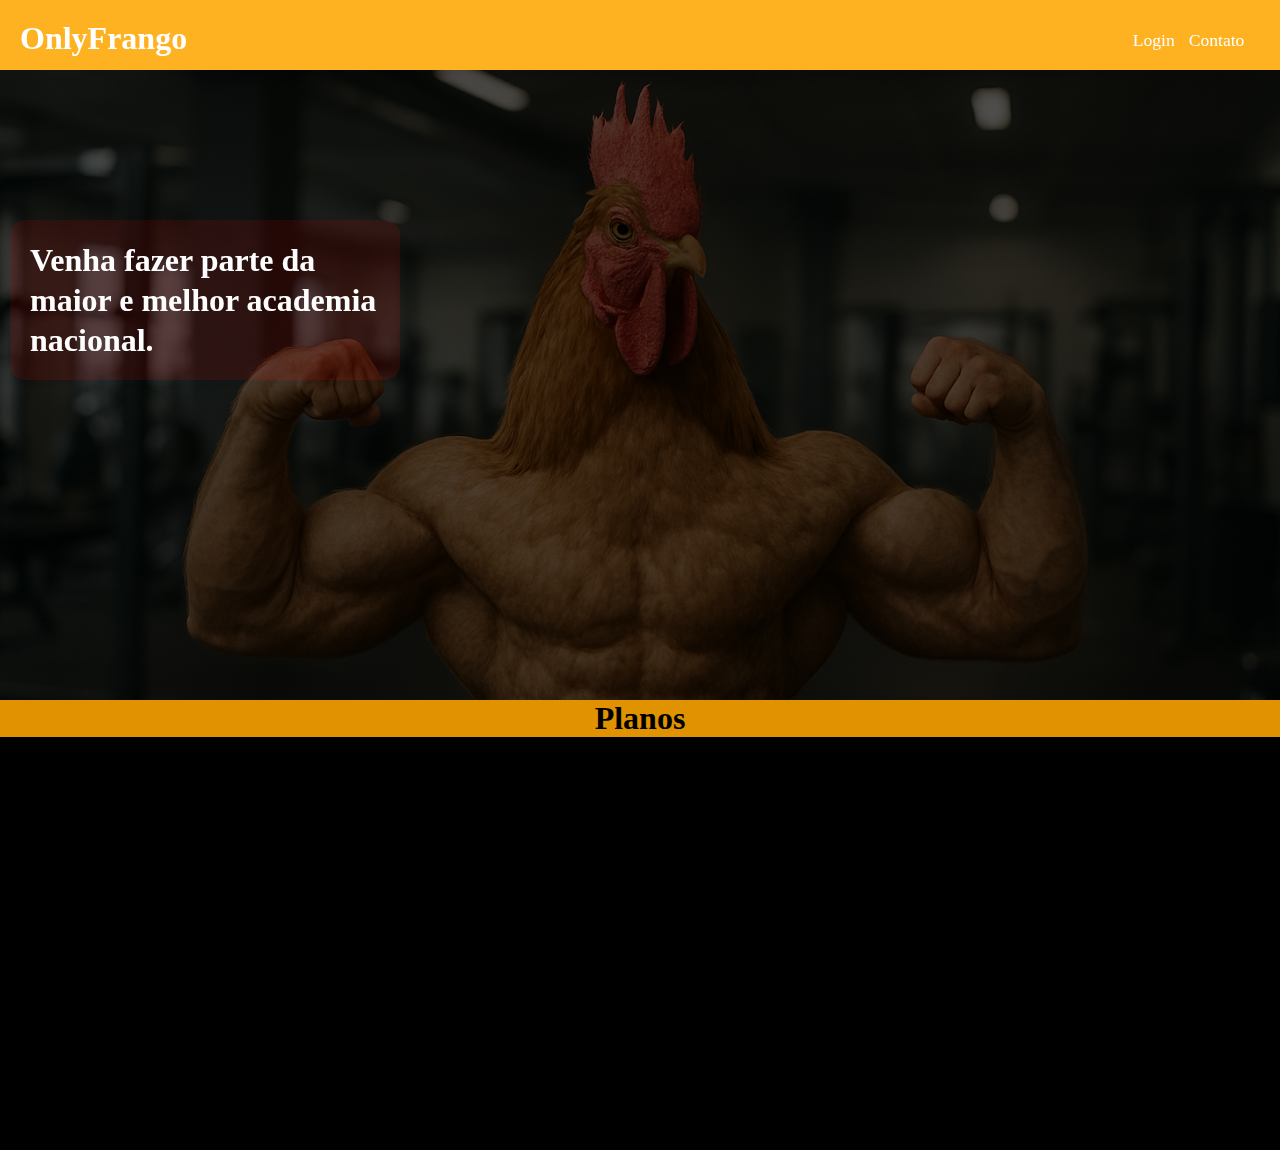
<file: index.html>
<!DOCTYPE html>
<html lang="pt-br">
<head>
    <meta charset="UTF-8">
    <meta name="viewport" content="width=device-width, initial-scale=1.0">
    <title>OnlyFrango</title>
    <link rel="stylesheet" href="style.css">
</head>
<body>
    <header>
        <h1><a href="#">OnlyFrango</a></h1>
        <nav>
            <ul>
                <li><a href="login.html" rel="next">Login</a></li>
                <li><a href="contato.html" rel="next">Contato</a></li>
            </ul>
        </nav>
    </header>
    <section id="inicio">
        <div class="fundo">
            <h2>Venha fazer parte da maior e melhor academia nacional.</h2>
        </div>
    </section>
    <section id="plano">
        <h1>Planos</h1>
    </section>
</body>
</html>
</file>
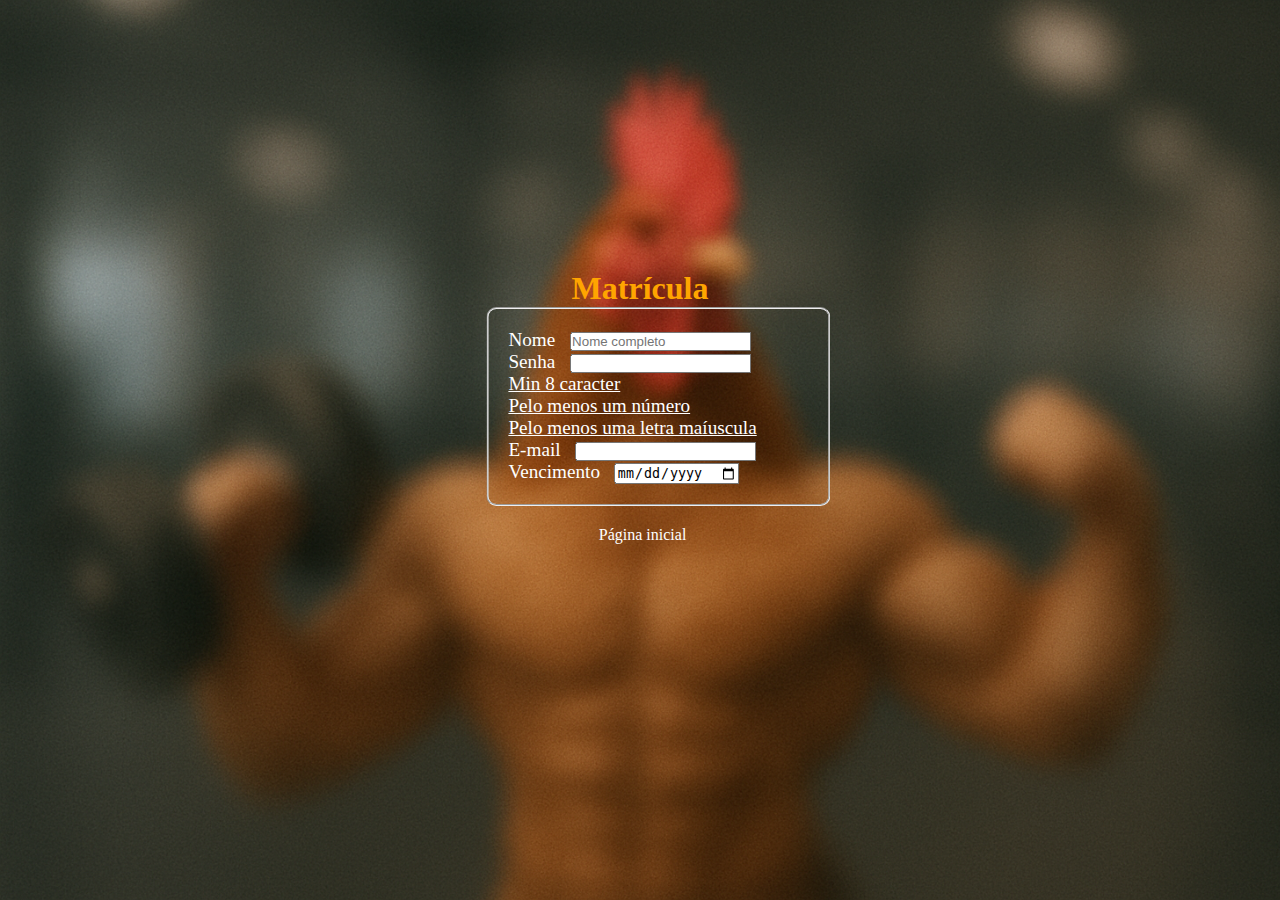
<file: contato.html>
<!DOCTYPE html>
<html lang="pt-br">
<head>
    <meta charset="UTF-8">
    <meta name="viewport" content="width=device-width, initial-scale=1.0">
    <title>Contato</title>
    <link rel="stylesheet" href="style.css">
    <style>
        body{
            background-image: url(Imagens/FundoPagDsfoq.png);
            background-size: cover;
            background-attachment: fixed;
            overflow: hidden;
        }

        h1{
            text-align: center;
            margin-top: 30vh;
            color: orange;
        }

        fieldset p{
            color: white;
            font-size: 1.2em;
        }

        a{
            display: inline-block;
            margin: 10px 45% 0px 46%;
            padding: 10px;
        }
    </style>
</head>
<body>
    <h1>Matrícula</h1>
    <fieldset>
        <form method="post" action="acesso.py">
            <p><label>Nome <input maxlength="60" type="text" placeholder="Nome completo"  ></label></p>
            <p><label>Senha <input type="password" maxlength="20"></label></p>
            <p style="text-decoration: underline; font-weight: 200;">Min 8 caracter <br> Pelo menos um número <br> Pelo menos uma letra maíuscula</p>
            <p><label>E-mail <input type="email"></label></p>
            <p><label>Vencimento <input type="date"></label></p>
        </form>
    </fieldset>
    <a href="index.html" rel="before">Página inicial</a>
</body>
</html>
</file>
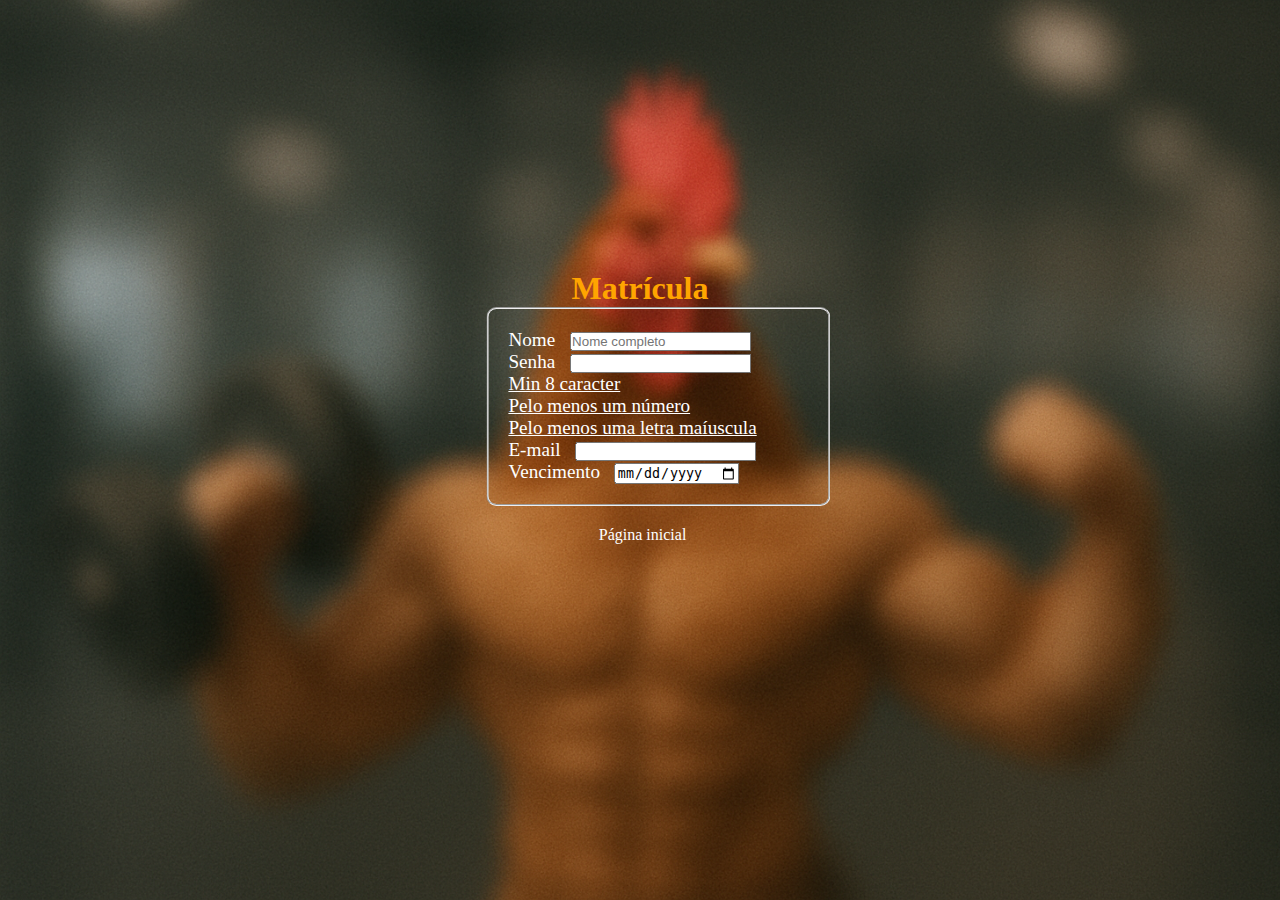
<file: inscreva-se.html>
<!DOCTYPE html>
<html lang="pt-br">
<head>
    <meta charset="UTF-8">
    <meta name="viewport" content="width=device-width, initial-scale=1.0">
    <title>Matrícula</title>
    <link rel="stylesheet" href="style.css">
    <style>
        body{
            background-image: url(Imagens/FundoPagDsfoq.png);
            background-size: cover;
            background-attachment: fixed;
            overflow: hidden;
        }

        h1{
            text-align: center;
            margin-top: 30vh;
            color: orange;
        }

        fieldset p{
            color: white;
            font-size: 1.2em;
        }

        a{
            display: inline-block;
            margin: 10px 45% 0px 46%;
            padding: 10px;
        }
    </style>
</head>
<body>
    <h1>Matrícula</h1>
    <fieldset>
        <form method="post" action="acesso.py">
            <p><label>Nome <input maxlength="60" type="text" placeholder="Nome completo"  ></label></p>
            <p><label>Senha <input type="password" maxlength="20"></label></p>
            <p style="text-decoration: underline; font-weight: 200;">Min 8 caracter <br> Pelo menos um número <br> Pelo menos uma letra maíuscula</p>
            <p><label>E-mail <input type="email"></label></p>
            <p><label>Vencimento <input type="date"></label></p>
        </form>
    </fieldset>
    <a href="index.html" rel="before">Página inicial</a>
</body>
</html>
</file>
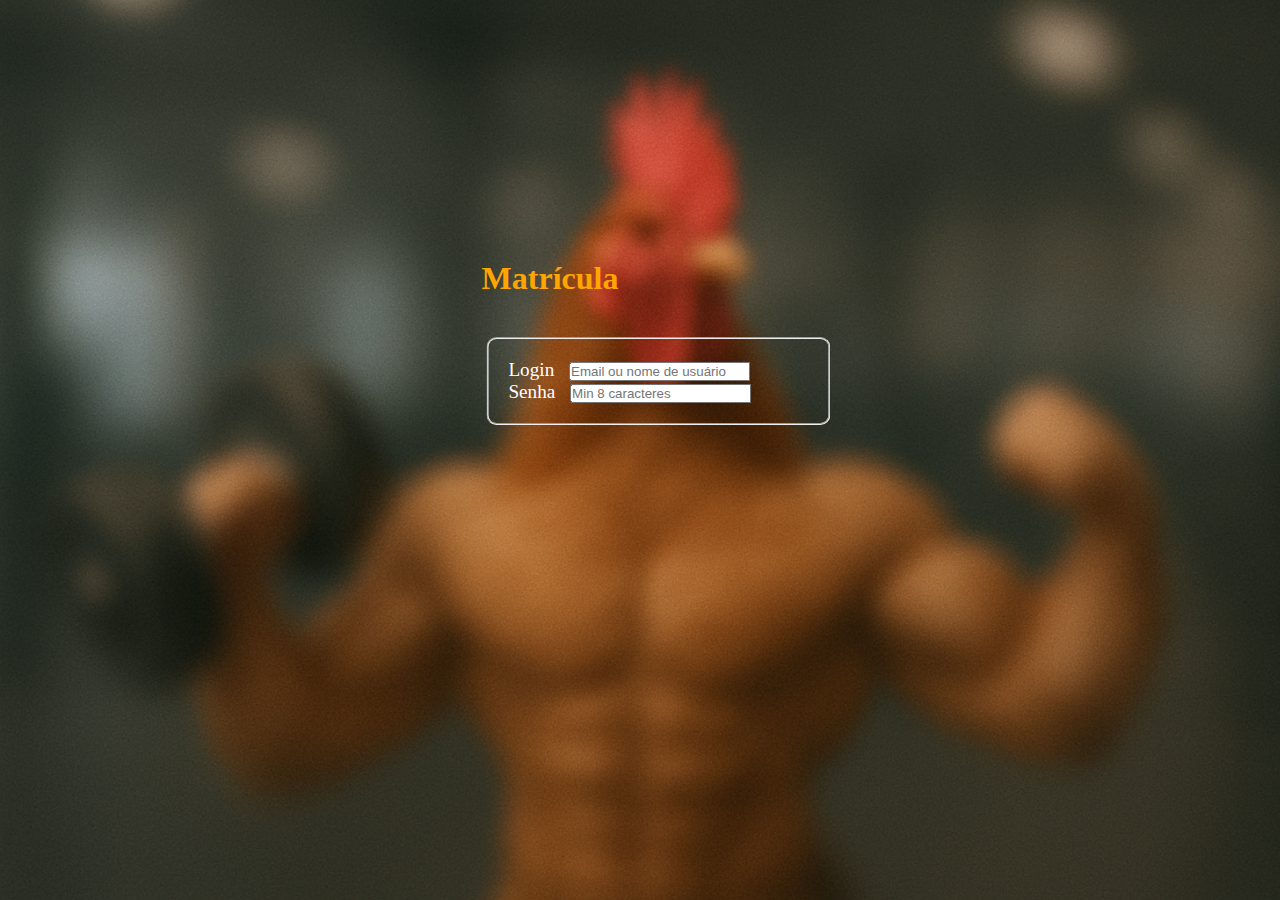
<file: login.html>
<!DOCTYPE html>
<html lang="pt-br">
<head>
    <meta charset="UTF-8">
    <meta name="viewport" content="width=device-width, initial-scale=1.0">
    <title>Matrícula</title>
    <link rel="stylesheet" href="style.css">
    <style>
        body{
            background-image: url(Imagens/FundoPagDsfoq.png);
            background-size: cover;
            background-attachment: fixed;
        }

        h1{
            text-align: center;
            margin: 260px 180px 40px 0px;
            color: orange;
        }

        fieldset p{
            color: white;
            font-size: 1.2em;
        }

        a{
            display: inline-block;
            margin: 10px 45% 0px 46%;
            padding: 10px;
        }
    </style>
</head>
<body>
    <h1>Matrícula</h1>
    <fieldset>
        <form method="post" action="acesso.py">
            <p><label>Login <input type="text" placeholder="Email ou nome de usuário"></label></p>
            <p><label>Senha <input type="password" placeholder="Min 8 caracteres"></label></p>
        </form>
    </fieldset>
</body>
</html>
</file>
<file: style.css>
@charset "UTF-8";

*{
    margin: 0px;
    padding: 0px;
}

header{
    background: rgba(255, 166, 0, 0.87);
    height: 70px;
    width: 100vw;
    margin: 0px;
    position: sticky;
    top: 0;
}

header  h1{
    color: white;
    margin: 0px;
    padding: 20px;
    float: left;
}

nav ul{
    color: white;
    text-align: right;
    margin-right: 2vw;
    padding-top: 30px;
}

nav li{
    display: inline-block;
    margin-right: 10px;
    font-size: 1.1em;
}

a{
    text-decoration: none;
    color: white;
}

nav a:hover{
    text-decoration: underline;
    cursor:pointer;
    color: rgba(255, 0, 0, 0.507);
    transition: color 0.2s;
}

section#inicio{
    background: url(Imagens/FundoPag.png);
    background-repeat: no-repeat;
    background-size: cover;
    background-position: center center;
    background-attachment: fixed;
    height: 70vh;
}

.fundo{
    background: rgba(0, 0, 0, 0.671);
    height: 70vh;
    padding: 0px;
}

h2{
    width: 350px;
    transform: translate(10px, 150px);
    font-size: 2em;
    font-weight: bolder;
    color: white;
    background-color: rgba(255, 0, 0, 0.11);
    box-shadow: 5px 4px 5px rgba(0, 0, 0, 0.055);
    line-height: 40px;
    padding: 20px;
    border-radius: 15px;
}

#plano{
    display: inline-block;
    background: black;
    height: 50vh;
}

#plano h1{
    width: 100vw;
    text-align: center;
    background-color: rgba(255, 166, 0, 0.877);
}

fieldset{
    width: 300px;
    border-radius: 10px;
    display: inline-block;
    margin: 0;
    transform: translate(38vw, 0%);
    padding: 20px;
    color: gray;
}

fieldset input{
    margin-left: 10px;
}
</file>
